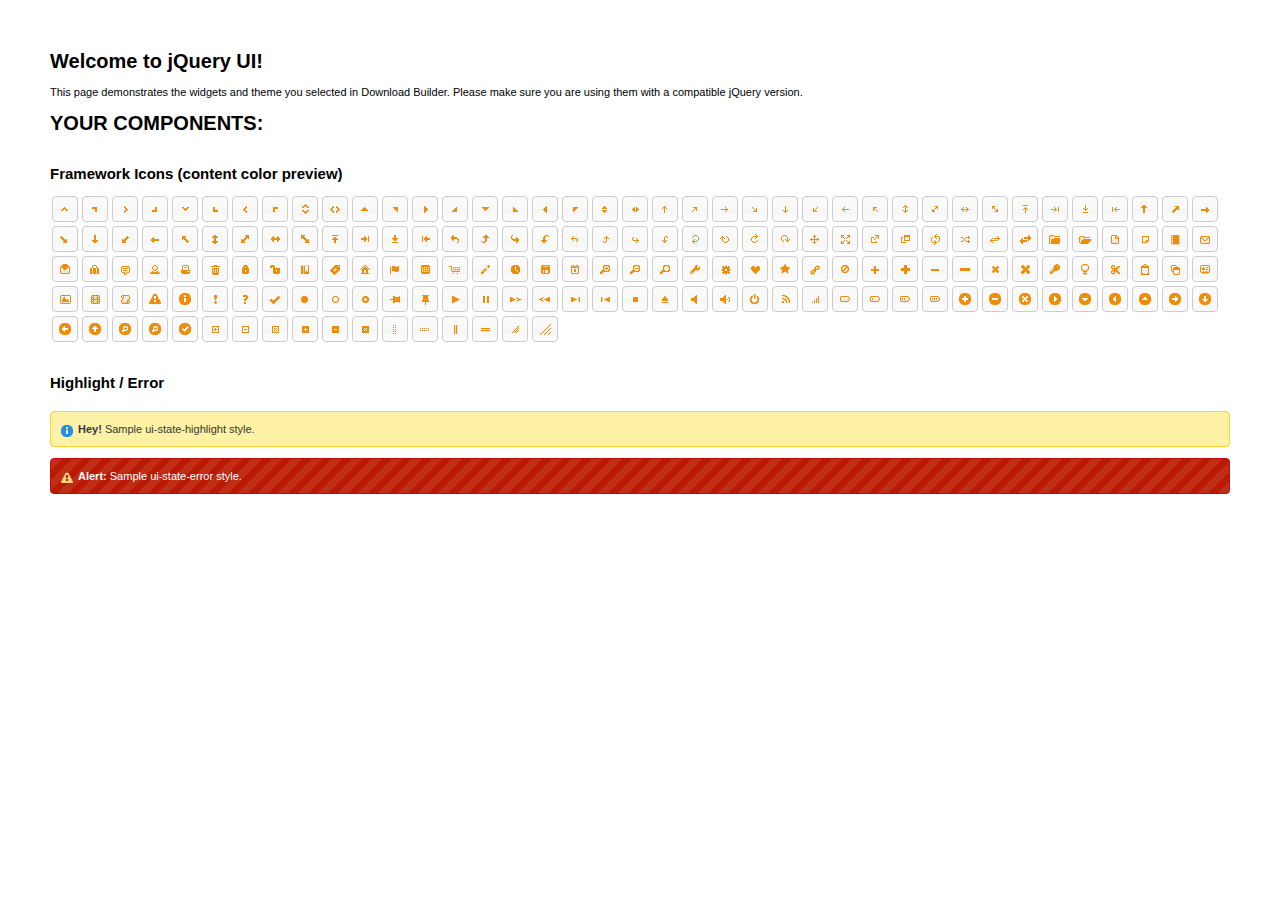
<file: app/modules/window/libs/jquery-ui-1.11.2/index.html>
<!doctype html>
<html lang="us">
<head>
	<meta charset="utf-8">
	<title>jQuery UI Example Page</title>
	<link href="jquery-ui.css" rel="stylesheet">
	<style>
	body{
		font: 62.5% "Trebuchet MS", sans-serif;
		margin: 50px;
	}
	.demoHeaders {
		margin-top: 2em;
	}
	#dialog-link {
		padding: .4em 1em .4em 20px;
		text-decoration: none;
		position: relative;
	}
	#dialog-link span.ui-icon {
		margin: 0 5px 0 0;
		position: absolute;
		left: .2em;
		top: 50%;
		margin-top: -8px;
	}
	#icons {
		margin: 0;
		padding: 0;
	}
	#icons li {
		margin: 2px;
		position: relative;
		padding: 4px 0;
		cursor: pointer;
		float: left;
		list-style: none;
	}
	#icons span.ui-icon {
		float: left;
		margin: 0 4px;
	}
	.fakewindowcontain .ui-widget-overlay {
		position: absolute;
	}
	select {
		width: 200px;
	}
	</style>
</head>
<body>

<h1>Welcome to jQuery UI!</h1>

<div class="ui-widget">
	<p>This page demonstrates the widgets and theme you selected in Download Builder. Please make sure you are using them with a compatible jQuery version.</p>
</div>

<h1>YOUR COMPONENTS:</h1>












<h2 class="demoHeaders">Framework Icons (content color preview)</h2>
<ul id="icons" class="ui-widget ui-helper-clearfix">
	<li class="ui-state-default ui-corner-all" title=".ui-icon-carat-1-n"><span class="ui-icon ui-icon-carat-1-n"></span></li>
	<li class="ui-state-default ui-corner-all" title=".ui-icon-carat-1-ne"><span class="ui-icon ui-icon-carat-1-ne"></span></li>
	<li class="ui-state-default ui-corner-all" title=".ui-icon-carat-1-e"><span class="ui-icon ui-icon-carat-1-e"></span></li>
	<li class="ui-state-default ui-corner-all" title=".ui-icon-carat-1-se"><span class="ui-icon ui-icon-carat-1-se"></span></li>
	<li class="ui-state-default ui-corner-all" title=".ui-icon-carat-1-s"><span class="ui-icon ui-icon-carat-1-s"></span></li>
	<li class="ui-state-default ui-corner-all" title=".ui-icon-carat-1-sw"><span class="ui-icon ui-icon-carat-1-sw"></span></li>
	<li class="ui-state-default ui-corner-all" title=".ui-icon-carat-1-w"><span class="ui-icon ui-icon-carat-1-w"></span></li>
	<li class="ui-state-default ui-corner-all" title=".ui-icon-carat-1-nw"><span class="ui-icon ui-icon-carat-1-nw"></span></li>
	<li class="ui-state-default ui-corner-all" title=".ui-icon-carat-2-n-s"><span class="ui-icon ui-icon-carat-2-n-s"></span></li>
	<li class="ui-state-default ui-corner-all" title=".ui-icon-carat-2-e-w"><span class="ui-icon ui-icon-carat-2-e-w"></span></li>
	<li class="ui-state-default ui-corner-all" title=".ui-icon-triangle-1-n"><span class="ui-icon ui-icon-triangle-1-n"></span></li>
	<li class="ui-state-default ui-corner-all" title=".ui-icon-triangle-1-ne"><span class="ui-icon ui-icon-triangle-1-ne"></span></li>
	<li class="ui-state-default ui-corner-all" title=".ui-icon-triangle-1-e"><span class="ui-icon ui-icon-triangle-1-e"></span></li>
	<li class="ui-state-default ui-corner-all" title=".ui-icon-triangle-1-se"><span class="ui-icon ui-icon-triangle-1-se"></span></li>
	<li class="ui-state-default ui-corner-all" title=".ui-icon-triangle-1-s"><span class="ui-icon ui-icon-triangle-1-s"></span></li>
	<li class="ui-state-default ui-corner-all" title=".ui-icon-triangle-1-sw"><span class="ui-icon ui-icon-triangle-1-sw"></span></li>
	<li class="ui-state-default ui-corner-all" title=".ui-icon-triangle-1-w"><span class="ui-icon ui-icon-triangle-1-w"></span></li>
	<li class="ui-state-default ui-corner-all" title=".ui-icon-triangle-1-nw"><span class="ui-icon ui-icon-triangle-1-nw"></span></li>
	<li class="ui-state-default ui-corner-all" title=".ui-icon-triangle-2-n-s"><span class="ui-icon ui-icon-triangle-2-n-s"></span></li>
	<li class="ui-state-default ui-corner-all" title=".ui-icon-triangle-2-e-w"><span class="ui-icon ui-icon-triangle-2-e-w"></span></li>
	<li class="ui-state-default ui-corner-all" title=".ui-icon-arrow-1-n"><span class="ui-icon ui-icon-arrow-1-n"></span></li>
	<li class="ui-state-default ui-corner-all" title=".ui-icon-arrow-1-ne"><span class="ui-icon ui-icon-arrow-1-ne"></span></li>
	<li class="ui-state-default ui-corner-all" title=".ui-icon-arrow-1-e"><span class="ui-icon ui-icon-arrow-1-e"></span></li>
	<li class="ui-state-default ui-corner-all" title=".ui-icon-arrow-1-se"><span class="ui-icon ui-icon-arrow-1-se"></span></li>
	<li class="ui-state-default ui-corner-all" title=".ui-icon-arrow-1-s"><span class="ui-icon ui-icon-arrow-1-s"></span></li>
	<li class="ui-state-default ui-corner-all" title=".ui-icon-arrow-1-sw"><span class="ui-icon ui-icon-arrow-1-sw"></span></li>
	<li class="ui-state-default ui-corner-all" title=".ui-icon-arrow-1-w"><span class="ui-icon ui-icon-arrow-1-w"></span></li>
	<li class="ui-state-default ui-corner-all" title=".ui-icon-arrow-1-nw"><span class="ui-icon ui-icon-arrow-1-nw"></span></li>
	<li class="ui-state-default ui-corner-all" title=".ui-icon-arrow-2-n-s"><span class="ui-icon ui-icon-arrow-2-n-s"></span></li>
	<li class="ui-state-default ui-corner-all" title=".ui-icon-arrow-2-ne-sw"><span class="ui-icon ui-icon-arrow-2-ne-sw"></span></li>
	<li class="ui-state-default ui-corner-all" title=".ui-icon-arrow-2-e-w"><span class="ui-icon ui-icon-arrow-2-e-w"></span></li>
	<li class="ui-state-default ui-corner-all" title=".ui-icon-arrow-2-se-nw"><span class="ui-icon ui-icon-arrow-2-se-nw"></span></li>
	<li class="ui-state-default ui-corner-all" title=".ui-icon-arrowstop-1-n"><span class="ui-icon ui-icon-arrowstop-1-n"></span></li>
	<li class="ui-state-default ui-corner-all" title=".ui-icon-arrowstop-1-e"><span class="ui-icon ui-icon-arrowstop-1-e"></span></li>
	<li class="ui-state-default ui-corner-all" title=".ui-icon-arrowstop-1-s"><span class="ui-icon ui-icon-arrowstop-1-s"></span></li>
	<li class="ui-state-default ui-corner-all" title=".ui-icon-arrowstop-1-w"><span class="ui-icon ui-icon-arrowstop-1-w"></span></li>
	<li class="ui-state-default ui-corner-all" title=".ui-icon-arrowthick-1-n"><span class="ui-icon ui-icon-arrowthick-1-n"></span></li>
	<li class="ui-state-default ui-corner-all" title=".ui-icon-arrowthick-1-ne"><span class="ui-icon ui-icon-arrowthick-1-ne"></span></li>
	<li class="ui-state-default ui-corner-all" title=".ui-icon-arrowthick-1-e"><span class="ui-icon ui-icon-arrowthick-1-e"></span></li>
	<li class="ui-state-default ui-corner-all" title=".ui-icon-arrowthick-1-se"><span class="ui-icon ui-icon-arrowthick-1-se"></span></li>
	<li class="ui-state-default ui-corner-all" title=".ui-icon-arrowthick-1-s"><span class="ui-icon ui-icon-arrowthick-1-s"></span></li>
	<li class="ui-state-default ui-corner-all" title=".ui-icon-arrowthick-1-sw"><span class="ui-icon ui-icon-arrowthick-1-sw"></span></li>
	<li class="ui-state-default ui-corner-all" title=".ui-icon-arrowthick-1-w"><span class="ui-icon ui-icon-arrowthick-1-w"></span></li>
	<li class="ui-state-default ui-corner-all" title=".ui-icon-arrowthick-1-nw"><span class="ui-icon ui-icon-arrowthick-1-nw"></span></li>
	<li class="ui-state-default ui-corner-all" title=".ui-icon-arrowthick-2-n-s"><span class="ui-icon ui-icon-arrowthick-2-n-s"></span></li>
	<li class="ui-state-default ui-corner-all" title=".ui-icon-arrowthick-2-ne-sw"><span class="ui-icon ui-icon-arrowthick-2-ne-sw"></span></li>
	<li class="ui-state-default ui-corner-all" title=".ui-icon-arrowthick-2-e-w"><span class="ui-icon ui-icon-arrowthick-2-e-w"></span></li>
	<li class="ui-state-default ui-corner-all" title=".ui-icon-arrowthick-2-se-nw"><span class="ui-icon ui-icon-arrowthick-2-se-nw"></span></li>
	<li class="ui-state-default ui-corner-all" title=".ui-icon-arrowthickstop-1-n"><span class="ui-icon ui-icon-arrowthickstop-1-n"></span></li>
	<li class="ui-state-default ui-corner-all" title=".ui-icon-arrowthickstop-1-e"><span class="ui-icon ui-icon-arrowthickstop-1-e"></span></li>
	<li class="ui-state-default ui-corner-all" title=".ui-icon-arrowthickstop-1-s"><span class="ui-icon ui-icon-arrowthickstop-1-s"></span></li>
	<li class="ui-state-default ui-corner-all" title=".ui-icon-arrowthickstop-1-w"><span class="ui-icon ui-icon-arrowthickstop-1-w"></span></li>
	<li class="ui-state-default ui-corner-all" title=".ui-icon-arrowreturnthick-1-w"><span class="ui-icon ui-icon-arrowreturnthick-1-w"></span></li>
	<li class="ui-state-default ui-corner-all" title=".ui-icon-arrowreturnthick-1-n"><span class="ui-icon ui-icon-arrowreturnthick-1-n"></span></li>
	<li class="ui-state-default ui-corner-all" title=".ui-icon-arrowreturnthick-1-e"><span class="ui-icon ui-icon-arrowreturnthick-1-e"></span></li>
	<li class="ui-state-default ui-corner-all" title=".ui-icon-arrowreturnthick-1-s"><span class="ui-icon ui-icon-arrowreturnthick-1-s"></span></li>
	<li class="ui-state-default ui-corner-all" title=".ui-icon-arrowreturn-1-w"><span class="ui-icon ui-icon-arrowreturn-1-w"></span></li>
	<li class="ui-state-default ui-corner-all" title=".ui-icon-arrowreturn-1-n"><span class="ui-icon ui-icon-arrowreturn-1-n"></span></li>
	<li class="ui-state-default ui-corner-all" title=".ui-icon-arrowreturn-1-e"><span class="ui-icon ui-icon-arrowreturn-1-e"></span></li>
	<li class="ui-state-default ui-corner-all" title=".ui-icon-arrowreturn-1-s"><span class="ui-icon ui-icon-arrowreturn-1-s"></span></li>
	<li class="ui-state-default ui-corner-all" title=".ui-icon-arrowrefresh-1-w"><span class="ui-icon ui-icon-arrowrefresh-1-w"></span></li>
	<li class="ui-state-default ui-corner-all" title=".ui-icon-arrowrefresh-1-n"><span class="ui-icon ui-icon-arrowrefresh-1-n"></span></li>
	<li class="ui-state-default ui-corner-all" title=".ui-icon-arrowrefresh-1-e"><span class="ui-icon ui-icon-arrowrefresh-1-e"></span></li>
	<li class="ui-state-default ui-corner-all" title=".ui-icon-arrowrefresh-1-s"><span class="ui-icon ui-icon-arrowrefresh-1-s"></span></li>
	<li class="ui-state-default ui-corner-all" title=".ui-icon-arrow-4"><span class="ui-icon ui-icon-arrow-4"></span></li>
	<li class="ui-state-default ui-corner-all" title=".ui-icon-arrow-4-diag"><span class="ui-icon ui-icon-arrow-4-diag"></span></li>
	<li class="ui-state-default ui-corner-all" title=".ui-icon-extlink"><span class="ui-icon ui-icon-extlink"></span></li>
	<li class="ui-state-default ui-corner-all" title=".ui-icon-newwin"><span class="ui-icon ui-icon-newwin"></span></li>
	<li class="ui-state-default ui-corner-all" title=".ui-icon-refresh"><span class="ui-icon ui-icon-refresh"></span></li>
	<li class="ui-state-default ui-corner-all" title=".ui-icon-shuffle"><span class="ui-icon ui-icon-shuffle"></span></li>
	<li class="ui-state-default ui-corner-all" title=".ui-icon-transfer-e-w"><span class="ui-icon ui-icon-transfer-e-w"></span></li>
	<li class="ui-state-default ui-corner-all" title=".ui-icon-transferthick-e-w"><span class="ui-icon ui-icon-transferthick-e-w"></span></li>
	<li class="ui-state-default ui-corner-all" title=".ui-icon-folder-collapsed"><span class="ui-icon ui-icon-folder-collapsed"></span></li>
	<li class="ui-state-default ui-corner-all" title=".ui-icon-folder-open"><span class="ui-icon ui-icon-folder-open"></span></li>
	<li class="ui-state-default ui-corner-all" title=".ui-icon-document"><span class="ui-icon ui-icon-document"></span></li>
	<li class="ui-state-default ui-corner-all" title=".ui-icon-document-b"><span class="ui-icon ui-icon-document-b"></span></li>
	<li class="ui-state-default ui-corner-all" title=".ui-icon-note"><span class="ui-icon ui-icon-note"></span></li>
	<li class="ui-state-default ui-corner-all" title=".ui-icon-mail-closed"><span class="ui-icon ui-icon-mail-closed"></span></li>
	<li class="ui-state-default ui-corner-all" title=".ui-icon-mail-open"><span class="ui-icon ui-icon-mail-open"></span></li>
	<li class="ui-state-default ui-corner-all" title=".ui-icon-suitcase"><span class="ui-icon ui-icon-suitcase"></span></li>
	<li class="ui-state-default ui-corner-all" title=".ui-icon-comment"><span class="ui-icon ui-icon-comment"></span></li>
	<li class="ui-state-default ui-corner-all" title=".ui-icon-person"><span class="ui-icon ui-icon-person"></span></li>
	<li class="ui-state-default ui-corner-all" title=".ui-icon-print"><span class="ui-icon ui-icon-print"></span></li>
	<li class="ui-state-default ui-corner-all" title=".ui-icon-trash"><span class="ui-icon ui-icon-trash"></span></li>
	<li class="ui-state-default ui-corner-all" title=".ui-icon-locked"><span class="ui-icon ui-icon-locked"></span></li>
	<li class="ui-state-default ui-corner-all" title=".ui-icon-unlocked"><span class="ui-icon ui-icon-unlocked"></span></li>
	<li class="ui-state-default ui-corner-all" title=".ui-icon-bookmark"><span class="ui-icon ui-icon-bookmark"></span></li>
	<li class="ui-state-default ui-corner-all" title=".ui-icon-tag"><span class="ui-icon ui-icon-tag"></span></li>
	<li class="ui-state-default ui-corner-all" title=".ui-icon-home"><span class="ui-icon ui-icon-home"></span></li>
	<li class="ui-state-default ui-corner-all" title=".ui-icon-flag"><span class="ui-icon ui-icon-flag"></span></li>
	<li class="ui-state-default ui-corner-all" title=".ui-icon-calculator"><span class="ui-icon ui-icon-calculator"></span></li>
	<li class="ui-state-default ui-corner-all" title=".ui-icon-cart"><span class="ui-icon ui-icon-cart"></span></li>
	<li class="ui-state-default ui-corner-all" title=".ui-icon-pencil"><span class="ui-icon ui-icon-pencil"></span></li>
	<li class="ui-state-default ui-corner-all" title=".ui-icon-clock"><span class="ui-icon ui-icon-clock"></span></li>
	<li class="ui-state-default ui-corner-all" title=".ui-icon-disk"><span class="ui-icon ui-icon-disk"></span></li>
	<li class="ui-state-default ui-corner-all" title=".ui-icon-calendar"><span class="ui-icon ui-icon-calendar"></span></li>
	<li class="ui-state-default ui-corner-all" title=".ui-icon-zoomin"><span class="ui-icon ui-icon-zoomin"></span></li>
	<li class="ui-state-default ui-corner-all" title=".ui-icon-zoomout"><span class="ui-icon ui-icon-zoomout"></span></li>
	<li class="ui-state-default ui-corner-all" title=".ui-icon-search"><span class="ui-icon ui-icon-search"></span></li>
	<li class="ui-state-default ui-corner-all" title=".ui-icon-wrench"><span class="ui-icon ui-icon-wrench"></span></li>
	<li class="ui-state-default ui-corner-all" title=".ui-icon-gear"><span class="ui-icon ui-icon-gear"></span></li>
	<li class="ui-state-default ui-corner-all" title=".ui-icon-heart"><span class="ui-icon ui-icon-heart"></span></li>
	<li class="ui-state-default ui-corner-all" title=".ui-icon-star"><span class="ui-icon ui-icon-star"></span></li>
	<li class="ui-state-default ui-corner-all" title=".ui-icon-link"><span class="ui-icon ui-icon-link"></span></li>
	<li class="ui-state-default ui-corner-all" title=".ui-icon-cancel"><span class="ui-icon ui-icon-cancel"></span></li>
	<li class="ui-state-default ui-corner-all" title=".ui-icon-plus"><span class="ui-icon ui-icon-plus"></span></li>
	<li class="ui-state-default ui-corner-all" title=".ui-icon-plusthick"><span class="ui-icon ui-icon-plusthick"></span></li>
	<li class="ui-state-default ui-corner-all" title=".ui-icon-minus"><span class="ui-icon ui-icon-minus"></span></li>
	<li class="ui-state-default ui-corner-all" title=".ui-icon-minusthick"><span class="ui-icon ui-icon-minusthick"></span></li>
	<li class="ui-state-default ui-corner-all" title=".ui-icon-close"><span class="ui-icon ui-icon-close"></span></li>
	<li class="ui-state-default ui-corner-all" title=".ui-icon-closethick"><span class="ui-icon ui-icon-closethick"></span></li>
	<li class="ui-state-default ui-corner-all" title=".ui-icon-key"><span class="ui-icon ui-icon-key"></span></li>
	<li class="ui-state-default ui-corner-all" title=".ui-icon-lightbulb"><span class="ui-icon ui-icon-lightbulb"></span></li>
	<li class="ui-state-default ui-corner-all" title=".ui-icon-scissors"><span class="ui-icon ui-icon-scissors"></span></li>
	<li class="ui-state-default ui-corner-all" title=".ui-icon-clipboard"><span class="ui-icon ui-icon-clipboard"></span></li>
	<li class="ui-state-default ui-corner-all" title=".ui-icon-copy"><span class="ui-icon ui-icon-copy"></span></li>
	<li class="ui-state-default ui-corner-all" title=".ui-icon-contact"><span class="ui-icon ui-icon-contact"></span></li>
	<li class="ui-state-default ui-corner-all" title=".ui-icon-image"><span class="ui-icon ui-icon-image"></span></li>
	<li class="ui-state-default ui-corner-all" title=".ui-icon-video"><span class="ui-icon ui-icon-video"></span></li>
	<li class="ui-state-default ui-corner-all" title=".ui-icon-script"><span class="ui-icon ui-icon-script"></span></li>
	<li class="ui-state-default ui-corner-all" title=".ui-icon-alert"><span class="ui-icon ui-icon-alert"></span></li>
	<li class="ui-state-default ui-corner-all" title=".ui-icon-info"><span class="ui-icon ui-icon-info"></span></li>
	<li class="ui-state-default ui-corner-all" title=".ui-icon-notice"><span class="ui-icon ui-icon-notice"></span></li>
	<li class="ui-state-default ui-corner-all" title=".ui-icon-help"><span class="ui-icon ui-icon-help"></span></li>
	<li class="ui-state-default ui-corner-all" title=".ui-icon-check"><span class="ui-icon ui-icon-check"></span></li>
	<li class="ui-state-default ui-corner-all" title=".ui-icon-bullet"><span class="ui-icon ui-icon-bullet"></span></li>
	<li class="ui-state-default ui-corner-all" title=".ui-icon-radio-off"><span class="ui-icon ui-icon-radio-off"></span></li>
	<li class="ui-state-default ui-corner-all" title=".ui-icon-radio-on"><span class="ui-icon ui-icon-radio-on"></span></li>
	<li class="ui-state-default ui-corner-all" title=".ui-icon-pin-w"><span class="ui-icon ui-icon-pin-w"></span></li>
	<li class="ui-state-default ui-corner-all" title=".ui-icon-pin-s"><span class="ui-icon ui-icon-pin-s"></span></li>
	<li class="ui-state-default ui-corner-all" title=".ui-icon-play"><span class="ui-icon ui-icon-play"></span></li>
	<li class="ui-state-default ui-corner-all" title=".ui-icon-pause"><span class="ui-icon ui-icon-pause"></span></li>
	<li class="ui-state-default ui-corner-all" title=".ui-icon-seek-next"><span class="ui-icon ui-icon-seek-next"></span></li>
	<li class="ui-state-default ui-corner-all" title=".ui-icon-seek-prev"><span class="ui-icon ui-icon-seek-prev"></span></li>
	<li class="ui-state-default ui-corner-all" title=".ui-icon-seek-end"><span class="ui-icon ui-icon-seek-end"></span></li>
	<li class="ui-state-default ui-corner-all" title=".ui-icon-seek-first"><span class="ui-icon ui-icon-seek-first"></span></li>
	<li class="ui-state-default ui-corner-all" title=".ui-icon-stop"><span class="ui-icon ui-icon-stop"></span></li>
	<li class="ui-state-default ui-corner-all" title=".ui-icon-eject"><span class="ui-icon ui-icon-eject"></span></li>
	<li class="ui-state-default ui-corner-all" title=".ui-icon-volume-off"><span class="ui-icon ui-icon-volume-off"></span></li>
	<li class="ui-state-default ui-corner-all" title=".ui-icon-volume-on"><span class="ui-icon ui-icon-volume-on"></span></li>
	<li class="ui-state-default ui-corner-all" title=".ui-icon-power"><span class="ui-icon ui-icon-power"></span></li>
	<li class="ui-state-default ui-corner-all" title=".ui-icon-signal-diag"><span class="ui-icon ui-icon-signal-diag"></span></li>
	<li class="ui-state-default ui-corner-all" title=".ui-icon-signal"><span class="ui-icon ui-icon-signal"></span></li>
	<li class="ui-state-default ui-corner-all" title=".ui-icon-battery-0"><span class="ui-icon ui-icon-battery-0"></span></li>
	<li class="ui-state-default ui-corner-all" title=".ui-icon-battery-1"><span class="ui-icon ui-icon-battery-1"></span></li>
	<li class="ui-state-default ui-corner-all" title=".ui-icon-battery-2"><span class="ui-icon ui-icon-battery-2"></span></li>
	<li class="ui-state-default ui-corner-all" title=".ui-icon-battery-3"><span class="ui-icon ui-icon-battery-3"></span></li>
	<li class="ui-state-default ui-corner-all" title=".ui-icon-circle-plus"><span class="ui-icon ui-icon-circle-plus"></span></li>
	<li class="ui-state-default ui-corner-all" title=".ui-icon-circle-minus"><span class="ui-icon ui-icon-circle-minus"></span></li>
	<li class="ui-state-default ui-corner-all" title=".ui-icon-circle-close"><span class="ui-icon ui-icon-circle-close"></span></li>
	<li class="ui-state-default ui-corner-all" title=".ui-icon-circle-triangle-e"><span class="ui-icon ui-icon-circle-triangle-e"></span></li>
	<li class="ui-state-default ui-corner-all" title=".ui-icon-circle-triangle-s"><span class="ui-icon ui-icon-circle-triangle-s"></span></li>
	<li class="ui-state-default ui-corner-all" title=".ui-icon-circle-triangle-w"><span class="ui-icon ui-icon-circle-triangle-w"></span></li>
	<li class="ui-state-default ui-corner-all" title=".ui-icon-circle-triangle-n"><span class="ui-icon ui-icon-circle-triangle-n"></span></li>
	<li class="ui-state-default ui-corner-all" title=".ui-icon-circle-arrow-e"><span class="ui-icon ui-icon-circle-arrow-e"></span></li>
	<li class="ui-state-default ui-corner-all" title=".ui-icon-circle-arrow-s"><span class="ui-icon ui-icon-circle-arrow-s"></span></li>
	<li class="ui-state-default ui-corner-all" title=".ui-icon-circle-arrow-w"><span class="ui-icon ui-icon-circle-arrow-w"></span></li>
	<li class="ui-state-default ui-corner-all" title=".ui-icon-circle-arrow-n"><span class="ui-icon ui-icon-circle-arrow-n"></span></li>
	<li class="ui-state-default ui-corner-all" title=".ui-icon-circle-zoomin"><span class="ui-icon ui-icon-circle-zoomin"></span></li>
	<li class="ui-state-default ui-corner-all" title=".ui-icon-circle-zoomout"><span class="ui-icon ui-icon-circle-zoomout"></span></li>
	<li class="ui-state-default ui-corner-all" title=".ui-icon-circle-check"><span class="ui-icon ui-icon-circle-check"></span></li>
	<li class="ui-state-default ui-corner-all" title=".ui-icon-circlesmall-plus"><span class="ui-icon ui-icon-circlesmall-plus"></span></li>
	<li class="ui-state-default ui-corner-all" title=".ui-icon-circlesmall-minus"><span class="ui-icon ui-icon-circlesmall-minus"></span></li>
	<li class="ui-state-default ui-corner-all" title=".ui-icon-circlesmall-close"><span class="ui-icon ui-icon-circlesmall-close"></span></li>
	<li class="ui-state-default ui-corner-all" title=".ui-icon-squaresmall-plus"><span class="ui-icon ui-icon-squaresmall-plus"></span></li>
	<li class="ui-state-default ui-corner-all" title=".ui-icon-squaresmall-minus"><span class="ui-icon ui-icon-squaresmall-minus"></span></li>
	<li class="ui-state-default ui-corner-all" title=".ui-icon-squaresmall-close"><span class="ui-icon ui-icon-squaresmall-close"></span></li>
	<li class="ui-state-default ui-corner-all" title=".ui-icon-grip-dotted-vertical"><span class="ui-icon ui-icon-grip-dotted-vertical"></span></li>
	<li class="ui-state-default ui-corner-all" title=".ui-icon-grip-dotted-horizontal"><span class="ui-icon ui-icon-grip-dotted-horizontal"></span></li>
	<li class="ui-state-default ui-corner-all" title=".ui-icon-grip-solid-vertical"><span class="ui-icon ui-icon-grip-solid-vertical"></span></li>
	<li class="ui-state-default ui-corner-all" title=".ui-icon-grip-solid-horizontal"><span class="ui-icon ui-icon-grip-solid-horizontal"></span></li>
	<li class="ui-state-default ui-corner-all" title=".ui-icon-gripsmall-diagonal-se"><span class="ui-icon ui-icon-gripsmall-diagonal-se"></span></li>
	<li class="ui-state-default ui-corner-all" title=".ui-icon-grip-diagonal-se"><span class="ui-icon ui-icon-grip-diagonal-se"></span></li>
</ul>















<!-- Highlight / Error -->
<h2 class="demoHeaders">Highlight / Error</h2>
<div class="ui-widget">
	<div class="ui-state-highlight ui-corner-all" style="margin-top: 20px; padding: 0 .7em;">
		<p><span class="ui-icon ui-icon-info" style="float: left; margin-right: .3em;"></span>
		<strong>Hey!</strong> Sample ui-state-highlight style.</p>
	</div>
</div>
<br>
<div class="ui-widget">
	<div class="ui-state-error ui-corner-all" style="padding: 0 .7em;">
		<p><span class="ui-icon ui-icon-alert" style="float: left; margin-right: .3em;"></span>
		<strong>Alert:</strong> Sample ui-state-error style.</p>
	</div>
</div>

<script src="external/jquery/jquery.js"></script>
<script src="jquery-ui.js"></script>
<script>
























// Hover states on the static widgets
$( "#dialog-link, #icons li" ).hover(
	function() {
		$( this ).addClass( "ui-state-hover" );
	},
	function() {
		$( this ).removeClass( "ui-state-hover" );
	}
);
</script>
</body>
</html>
</file>
